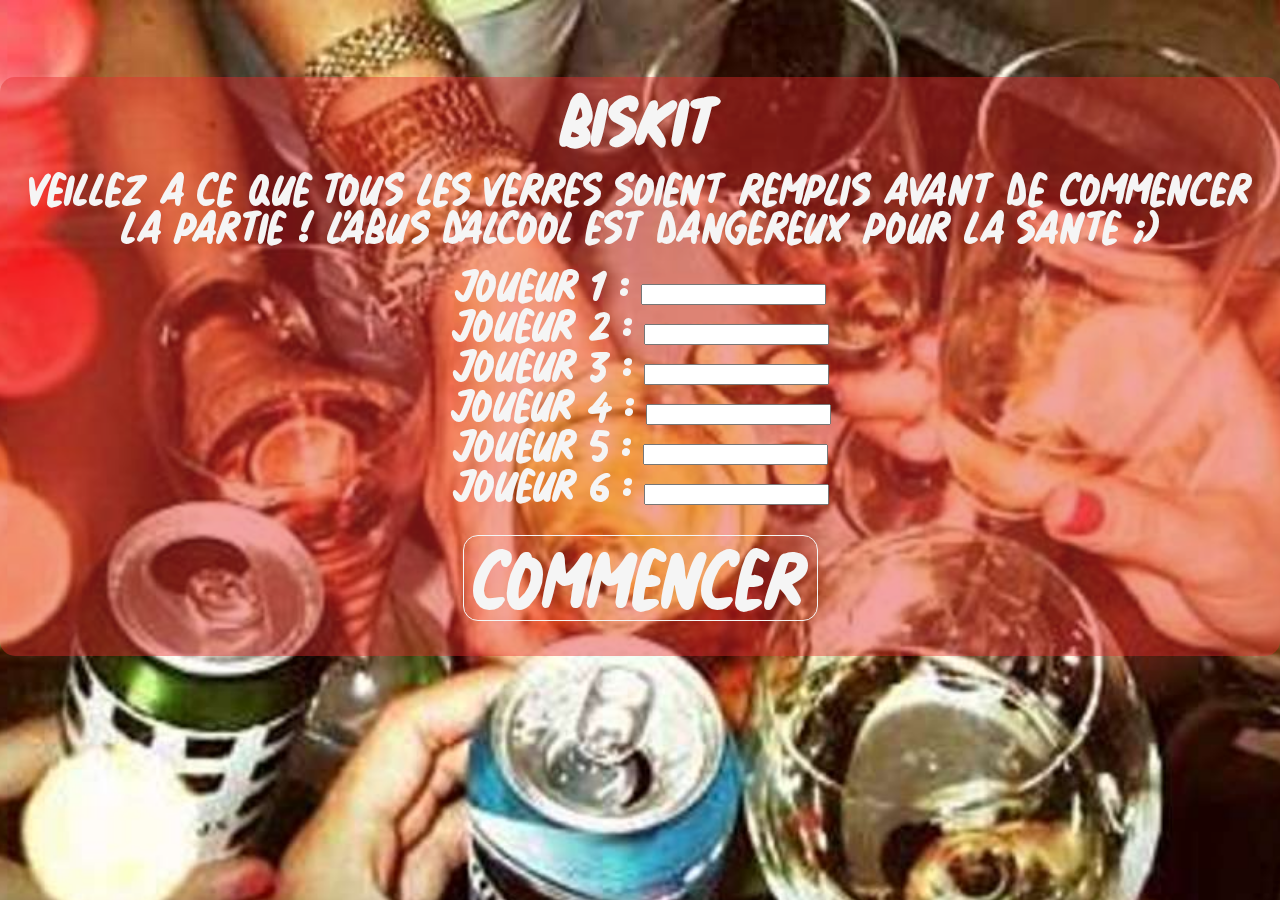
<file: index.html>
<!DOCTYPE html>
<html lang="en">

<head>
    <meta charset="UTF-8">
    <meta name="viewport" content="width=device-width, initial-scale=1.0">
    <meta http-equiv="X-UA-Compatible" content="ie=edge">

    <title>BISKIT</title>
    <!--ANIMATE.CSS-->
    <link rel="stylesheet" href="https://cdnjs.cloudflare.com/ajax/libs/animate.css/3.7.0/animate.min.css">
    <!--lien vers mon CSS-->
    <link rel="stylesheet" href="style.css">
    <!--lien vers mon JS-->
    <script rel="text/javascript" src="game.js"></script>
</head>


<body>
    <div id="preloader">
        <!--preloader qui recouvre la page tant qu'il n'est pas rempli-->
       
        <div id="pre">
            <h1 style="font-size:3em;">BISKIT</h1>
            <p style="margin-top:20px; font-size:2em;">Veillez a ce que tous les verres soient remplis avant de
                commencer la partie ! L'abus d'alcool est
                dangereux pour la sante ;)</p>
            <form id="myform">
                <label>Joueur 1 : </label>
                <input type="text" id="p1" name="play1" required><br>
                <label>Joueur 2 : </label>
                <input type="text" id="p2" name="play2" required><br>
                <label>Joueur 3 : </label>
                <input type="text" id="p3" name="play3"><br>
                <label>Joueur 4 : </label>
                <input type="text" id="p4" name="play4"><br>
                <!--form qui requiere au moins deux prenoms de joueurs pour fonctionner-->
                <label>Joueur 5 : </label>
                <input type="text" id="p5" name="play5"><br>
                <label>Joueur 6 : </label>
                <input type="text" id="p6" name="play5"><br>
                <a onclick="verif_submit ()"> <input type="button" id="sub" onclick="verif_submit ()"
                        value="COMMENCER"></a>
            </form>
        </div>
    </div>
    <div style="position:fixed; margin-left: 20px;">
    <img src="img/icons8-synchroniser-26.png" width="60px;"  onclick="document.location.reload();"><br><br> <!--icon pour recommencer la partie -->
    <img src="img/icons8-règles-filled-50 (1).png" onclick="regle ()" width="60px;"><!--icon pour afficher les regles-->
    <div id="contain_rules" >
        <div id="regle">
            <img src="img/icons8-effacer-26.png" alt="icon effacer" onclick="myfunc ()">
            <h1 style="text-align:center; margin-bottom:10px;">REGLES</h1>
            <hr>
            <ul style="margin-top:20px;">
                <li>AS : le joueur qui tire la carte bois une gorgee.</li>
                <li>DE 2 a 6 : le joueur qui tire la carte distribue autant de gorgee que le nombre de la carte.</li>
                <li>7 : le joueur qui tire la carte a un tour pour dire biskit le dernier qui repete bois 2 gorgee.</li>
                <li>8 : le joueur qui tire la carte a un tour pour crier "FREEZE" le premier joueur qui bouge bois une gorgee. </li>
                <li>9 : le joueur qui tire la carte dois énoncer quelque chose qu'il n'a jamais fais ceux qui l'ont deja fais boivent une gorgee. </li>
                <li>10 : le joueur qui tire la carte dois donner un theme (exemple:"marque de cigarrette") le premier joueur qui repete ou n'a plus d'idée bois une gorgee. </li>
                <li>VALET : le joueur qui tire la carte a un tour pour poser un doigt sur table le dernier a reproduire bois une gorgee. </li>
                <li>DAME : le joueur qui tire la carte instaure une nouvelle regle qui sera effective jusqu'a la prochaine dame. </li>
                <li>ROI : le joueur qui tire la carte a un tour pour effectuer une action stupide le dernier a reproduire bois une gorgee. </li>
            </ul>
        </div>
    </div>
    </div>  
    <!--bouton permettant de recomencer la partie-->
    <h1 id="name" style="margin-top:20px;">BISKIT</h1>
    <!--titre qui contiendra plus tard le nom du joueurs dont c'est le tour-->

    <div id="Container">
        <div id="item_img"></div><!--div contenant les images en background -->
        <img id="paq" onclick="test()" onmouseover="mOver()" onmouseout="mOut()" src="img/paquet0.png" width="700px"><br><!--bouton pour tirer les cartes-->
    </div>
    <p id="compteur" style="margin-left:45%; margin-top:3%;"></p><!--paragraphe contenant le decompte du nombre de cartes-->
    <p id="item_text">Cliquez sur le paquet de cartes pour commencer la partie</p><!--paragraphe contenant les règles-->
   
</body>

</html>
</file>
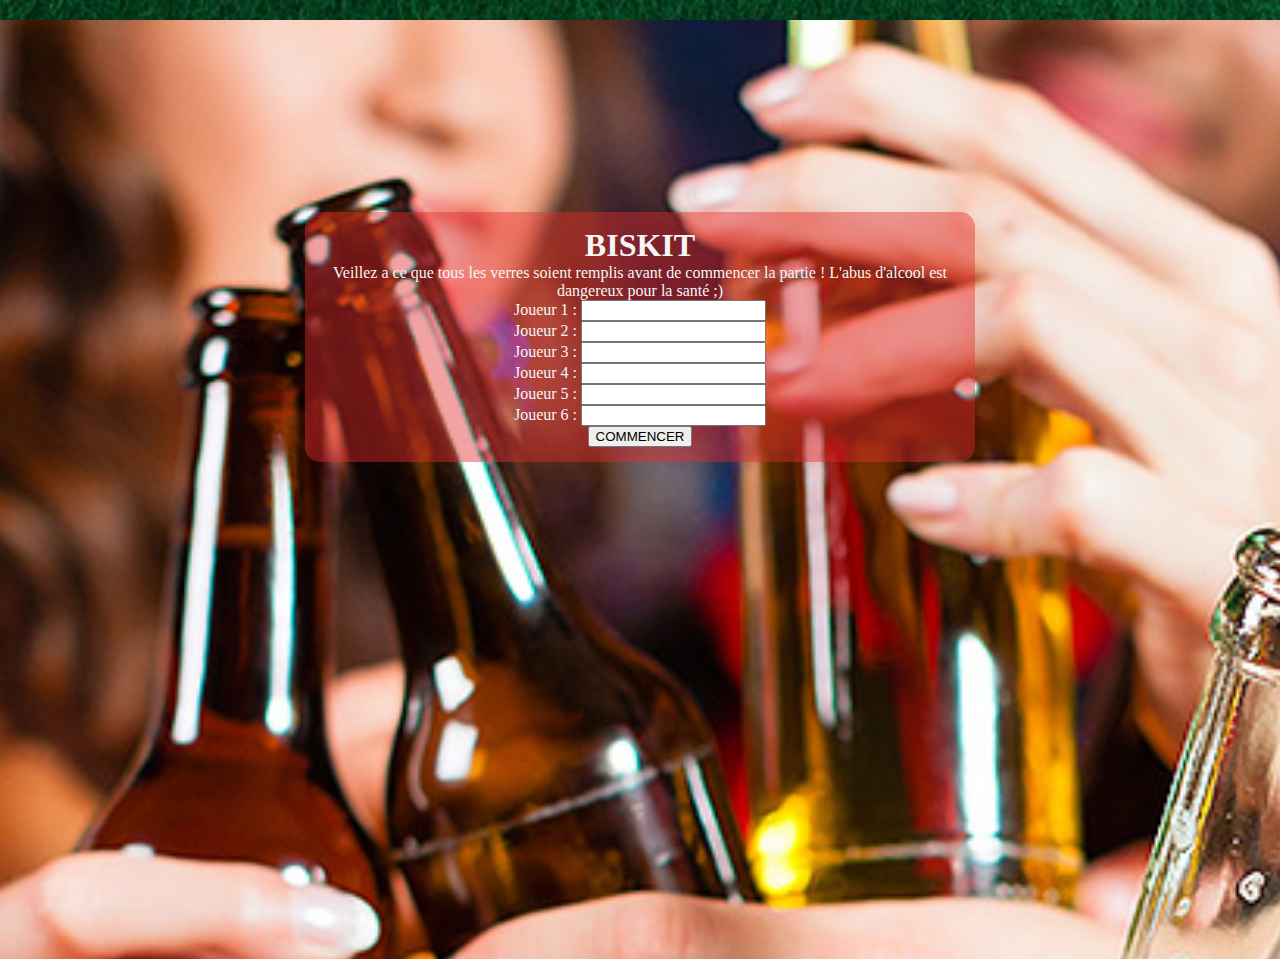
<file: jeux de carte/index.html>
<!DOCTYPE html>
<html lang="en">

<head>
    <meta charset="UTF-8">
    <meta name="viewport" content="width=device-width, initial-scale=1.0">
    <meta http-equiv="X-UA-Compatible" content="ie=edge">

    <title>Jeux de cartes</title>

    <link rel="stylesheet" href="style.css">
    <link rel="stylesheet" href="https://cdnjs.cloudflare.com/ajax/libs/animate.css/3.7.0/animate.min.css">

</head>


<body>
    <div id="preloader">
        <div id="pre">
            <h1>BISKIT</h1>
            <p>Veillez a ce que tous les verres soient remplis avant de commencer la partie ! L'abus d'alcool est
                dangereux pour la santé ;)</p>
            <form id="myform">
                <label>Joueur 1 : </label>
                <input type="text" id="p1" name="play1" required><br>
                <label>Joueur 2 : </label>
                <input type="text" id="p2" name="play2" required><br>
                <label>Joueur 3 : </label>
                <input type="text" id="p3" name="play3"><br>
                <label>Joueur 4 : </label>
                <input type="text" id="p4" name="play4"><br>
                <label>Joueur 5 : </label>
                <input type="text" id="p5" name="play5"><br>
                <label>Joueur 6 : </label>
                <input type="text" id="p6" name="play5"><br>
                <a onclick="verif_submit ()"> <input type="button" id="sub" onclick="verif_submit ()" value="COMMENCER"></a>
            </form>



        </div>
    </div>
    <h1 id="name" style="margin-top:20px">BISKIT</h1>
    <div id="Container">



       
        
             <p id="item_text">Cliquez sur Jouer pour commencer la partie</p>
        <div id="item_img">
        </div>
        
        <img id="paq" onclick="test()" onmouseover="mOver()" onmouseout="mOut()" src="paquet0.png" width="900px"><br>
        <p id="compteur" ></p>
  
    </div>
    <script rel="text/javascript" src="game.js"></script>
</body>

</html>
</file>
<file: style.css>
@font-face {
    font-family: 'natural.ttf';
    src: url('natural.ttf');
}

* {
    margin: 0;
}

body {
    background-image: url(img/bg_game.jpg);
    background-size: cover;
    background-repeat: no-repeat;
}

#Container {

    width: 80%;
    margin: auto;
    background-color: transparent;
    display: flex;
    flex-direction: row;
    justify-content: center;
    text-align: center;


}

#item_img {
    margin-top: 50px;
    background-repeat: no-repeat;
    width: 400px;
    margin-left: 20%;
}

#item_text {
    padding: 5px;
    font-size: 1.8em;
    font-family: 'natural.ttf';
    color: whitesmoke;
    width: 80%;
    background-color: #a598986f;
    border-radius: 15px;
    text-align: center;
    margin-top: 30px;
    margin-right: auto;
    margin-left: auto;
}

#compteur {
    color: rgb(241, 117, 117);
    font-size: 20px;
    margin: auto;
    font-family: 'natural.ttf';
}

#paq {
    margin-top: -3%;
    width: 800px;
    height: 100%;
}

#preloader {
    top: 0;
    padding-top: 6%;
    color: whitesmoke;
    width: 100%;
    height: 100%;
    position: fixed;
    background-image: url(img/bg_pre.jpg);
    background-position: center;
    background-repeat: no-repeat;
    background-size: cover;
    z-index: 10;
}

#pre {
    font-family: 'natural.ttf';
    position: relative;
    padding: 15px;
    text-align: center;
    margin: auto;
    background-color: #e62b2b6f;
    border-radius: 15px;

}
#myVid {
    position :fixed;
    right:0; 
    bottom:0;
    min-height:100vh;
    min-height:100vh;
    height:auto;
    width:auto;
    z-index:-100;
}

#name {
    text-align: center;
    font-size: 3em;
    color: whitesmoke;
    font-family: 'natural.ttf';
}

#myform {
    font-size: 2em;

    margin-top: 20px;
    margin-bottom: 20px;
}

#sub {
    margin-top: 30px;
    padding: 8px;
    background-color: transparent;
    border: solid 1px whitesmoke;
    border-radius: 15px;
    color: whitesmoke;
    font-family: 'natural.ttf';
    font-size: 1.8em;
}

#sub:hover {
    font-size: 2em;
    border: solid 3px;
}

#contain_rules{
    display:none;
    position:fixed;
    top:0;
    left:0;
    width:100%;
    height:100%;
    background: #3b3b3bce
}

#regle{
    font-family: 'natural.ttf';
    margin-top:150px;
    width:60%;
    margin-left:auto;
    margin-right:auto;
    padding:20px;
    background:white;
}
#regle li{
    margin-top:15px;
    font-size: 1.3em;
}
</file>
<file: jeux de carte/style.css>
@font-face{
    font-family: 'natural.ttf';
    src: url('natural.ttf');
}
*{
    margin:0;
}
body{
    background-image: url(bg_game.jpg);
    background-size: cover;
}

#Container{
   
    width: 80%;
    margin-left:18%;
    background-color:transparent;
    display:flex;
    flex-direction:row;
    justify-content: space-between;
    text-align:center;
 
    
}

#item_img{
    margin-top:150px;
    background-repeat: no-repeat;
    width:320px;
    height: 350px;
    margin-left: 10%;
  
}

#item_text{
    
    font-size: 30px;
    font-family: 'natural.ttf' ;
    color: whitesmoke;
    width:30%;
   text-align: center;
    margin-top:250px;
}

#compteur{
    color: rgb(241, 117, 117);
    font-size: 20px;
    font-family: 'natural.ttf';
}

#paq{
    margin-top:-120px;
    margin-top:20%;
}

#preloader{
    padding-top:15%;
    color: whitesmoke;
    width: 100%;
    height:100%;
    position: fixed;
    background-image: url(bg_pre.jpg);
    background-position: center;
    background-repeat:no-repeat;
    background-size:cover;
    z-index:9999;
}

#pre{
    
    position: relative;
    padding:15px;
    text-align: center;
    width: 50%;
    margin:auto;
    background-color: #e62b2b6f;
    border-radius: 15px;
}

#name{
    text-align: center;
    font-size: 5em;
    color:whitesmoke;
}
</file>
